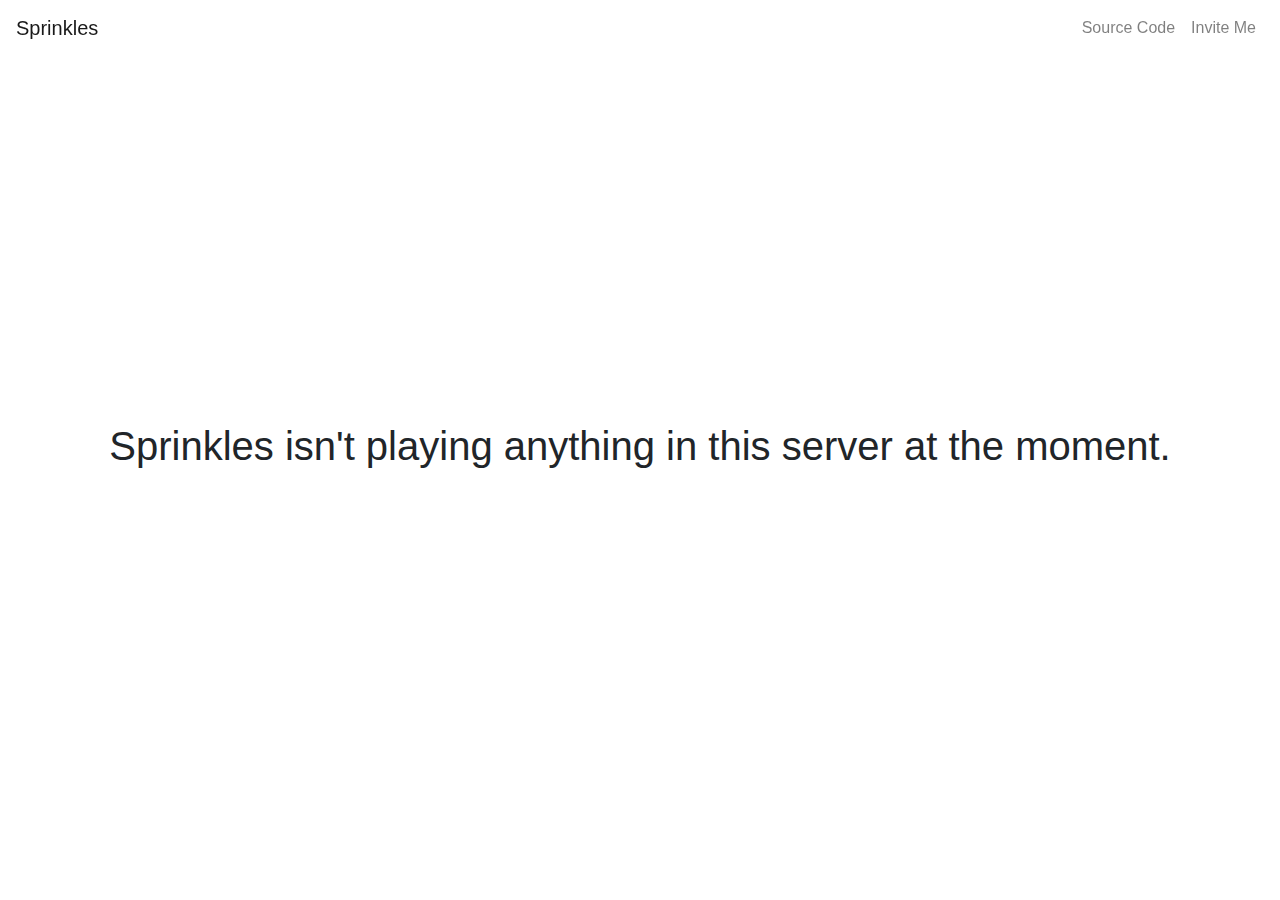
<file: src/main/resources/templates/invalid.html>
<!DOCTYPE html>
<html lang="en" xmlns:th="http://www.thymeleaf.org">
<head>
    <meta charset="utf-8">
    <meta name="viewport" content="width=device-width, initial-scale=1, shrink-to-fit=no">

    <link rel="stylesheet" href="https://stackpath.bootstrapcdn.com/bootstrap/4.5.2/css/bootstrap.min.css" integrity="sha384-JcKb8q3iqJ61gNV9KGb8thSsNjpSL0n8PARn9HuZOnIxN0hoP+VmmDGMN5t9UJ0Z" crossorigin="anonymous">
    <link rel="stylesheet" th:href="@{../style.css}">

    <title>Sprinkles Track Queue</title>
</head>
<body>
<nav class="site-nav navbar navbar-expand navbar-light fixed-top">
    <div class="container-fluid">
        <a th:href="@{/}" class="navbar-brand">Sprinkles</a>
        <div class="navbar-collapse collapse text-center" id="nav-toggle">
            <div class="navbar-nav ml-auto">
                <a href="https://github.com/Danieldosti51/discord-bot-application" class="nav-item nav-link">Source Code</a>
                <a href="https://discord.com/api/oauth2/authorize?client_id=555090330727350294&permissions=3148864&scope=bot" class="invite-button nav-item nav-link">Invite Me</a>
            </div>
        </div>
    </div>
</nav>
<div class="container-fluid d-flex flex-column justify-content-center vh-100 text-center">
    <h1>Sprinkles isn't playing anything in this server at the moment.</h1>
</div>
</body>

<script src="https://code.jquery.com/jquery-3.4.1.slim.min.js" integrity="sha384-J6qa4849blE2+poT4WnyKhv5vZF5SrPo0iEjwBvKU7imGFAV0wwj1yYfoRSJoZ+n" crossorigin="anonymous"></script>
<script src="https://cdn.jsdelivr.net/npm/popper.js@1.16.0/dist/umd/popper.min.js" integrity="sha384-Q6E9RHvbIyZFJoft+2mJbHaEWldlvI9IOYy5n3zV9zzTtmI3UksdQRVvoxMfooAo" crossorigin="anonymous"></script>
<script src="https://stackpath.bootstrapcdn.com/bootstrap/4.4.1/js/bootstrap.min.js" integrity="sha384-wfSDF2E50Y2D1uUdj0O3uMBJnjuUD4Ih7YwaYd1iqfktj0Uod8GCExl3Og8ifwB6" crossorigin="anonymous"></script>
</html>
</file>
